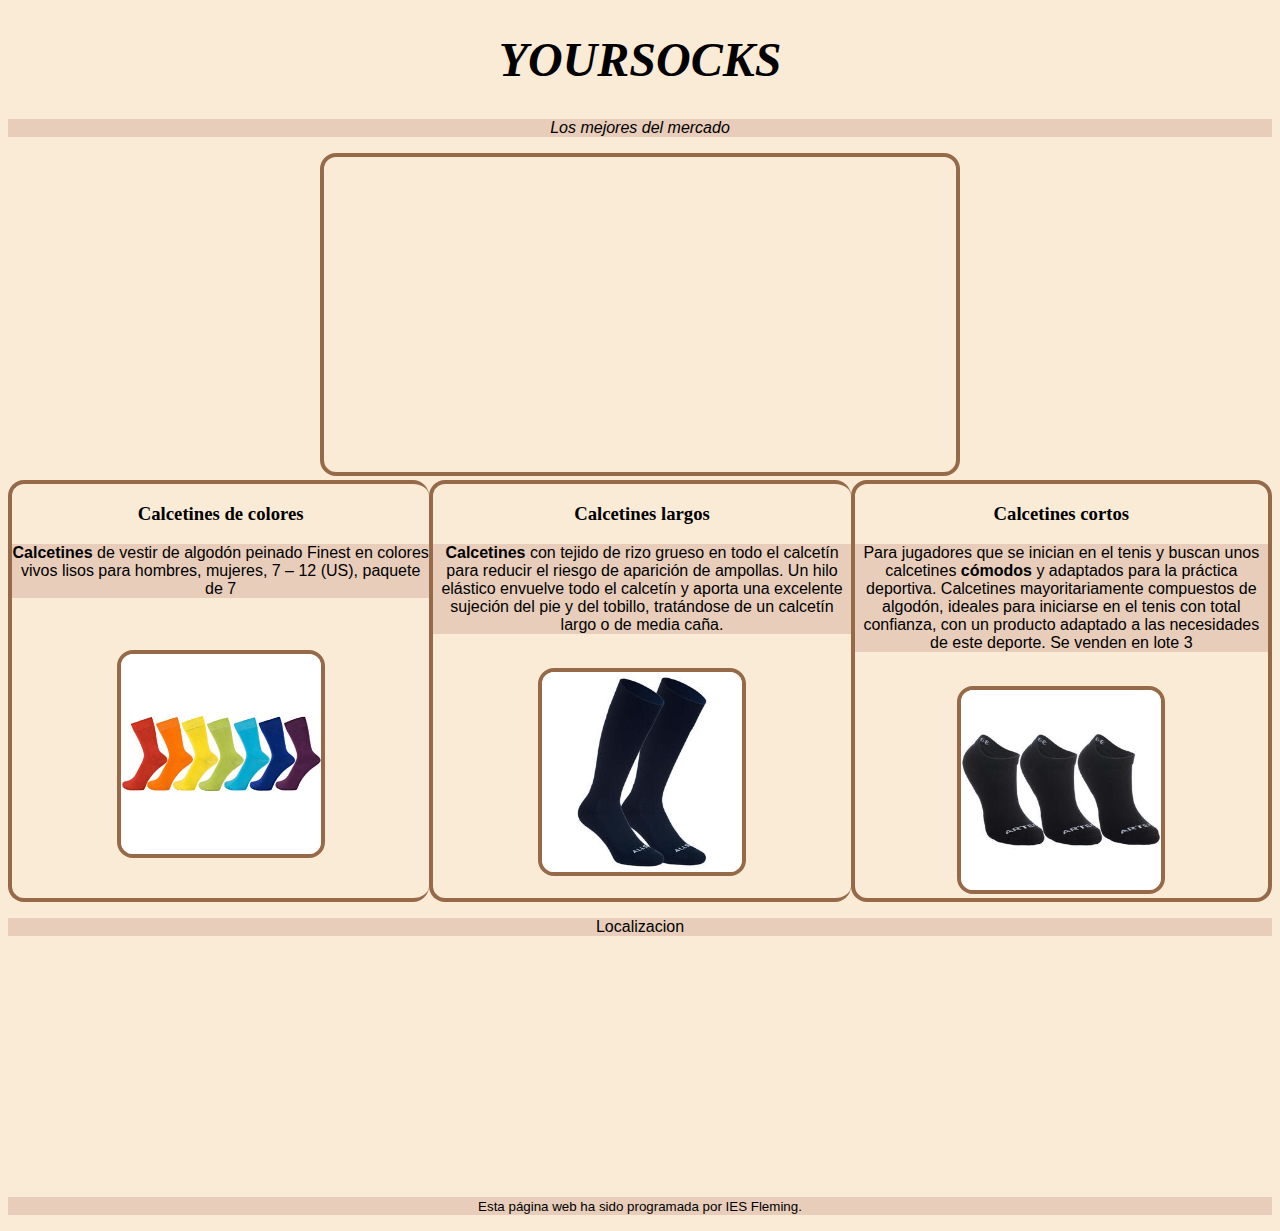
<file: index.html>
<!DOCTYPE html>
<html lang="es">

<head>
    <title>Calcetinesdeseda</title>
    <meta char="utf-8" />
    <meta name="author" content="Adrian Dumitru" />
    <meta name="description" content="calcetines,seda,natural" />
    <meta name="keywords" content="ropa,pies">
    <link rel="stylesheet" href="estilos.css"> 
</head>




<body>
    <header>
        <h1>YOURSOCKS</h1>
    </header>
        <p><em>Los mejores del mercado</em></p>
        <iframe width="560" height="315" src="https://www.youtube.com/embed/ucn2AmRxm48" title="YouTube video player" frameborder="0" allow="accelerometer; autoplay; clipboard-write; encrypted-media; gyroscope; picture-in-picture" allowfullscreen></iframe>
    <section>

        <article>
            <h3>Calcetines de colores</h3>
            <p><strong>Calcetines</strong> de vestir de algodón peinado Finest en colores vivos lisos para hombres, mujeres, 7 – 12 (US), paquete de 7
             </p>
                <br>
              <br>
                <a href="./Calcetinesdecalidad.html"><img src="./81xB+tsUVSL._AC_UX385_.jpg" width="200"> </a>
       
            </article>

        <article>
            <h3>Calcetines largos</h3>
            <p><strong>Calcetines</strong> con tejido de rizo grueso en todo el calcetín para reducir el riesgo de
                aparición de ampollas.
                Un hilo elástico envuelve todo el calcetín y aporta una excelente sujeción del pie y del tobillo,
                tratándose de un calcetín largo o de media caña.</p>
                <br>
               <a href="./CalcetinesLargos.html"> <img src="./calcetines-largos-voleibol-allsix-vsk500-azul-marino.jpg" width="200"></a>
        </article>

        <article>
            <h3><strong>Calcetines cortos</strong></h3>
            <p>Para jugadores que se inician en el tenis y buscan unos calcetines <b>cómodos</b> y adaptados para la
                práctica deportiva.

                Calcetines mayoritariamente compuestos de algodón, ideales para iniciarse en el tenis con total
                confianza, con un producto adaptado a las necesidades de este deporte. Se venden en lote 3</p>
            <br>
                <a href="./Calcetinescortos.html">  <img src="./calcetines-deportivos-cortos-tenis-artengo-rs-100-negro-lote-de-3-pares.jpg" width="200"> </a>
        </article>
    </section>
    <aside>

    </aside>
    <p>Localizacion</p>
    <iframe src="https://www.google.com/maps/embed?pb=!1m18!1m12!1m3!1d23244.04147317293!2d-2.956525060449209!3d43.26179120000001!2m3!1f0!2f0!3f0!3m2!1i1024!2i768!4f13.1!3m3!1m2!1s0xd4e50286a23430b%3A0xce581a792914d4b6!2sPanis!5e0!3m2!1ses!2ses!4v1636712695247!5m2!1ses!2ses" width="300" height="225" style="border:0;" allowfullscreen="" loading="lazy"></iframe>

    <footer>
        <p> <small>Esta página web ha sido programada por IES Fleming.</small></p>
    </footer>


</body>

</html>
</file>
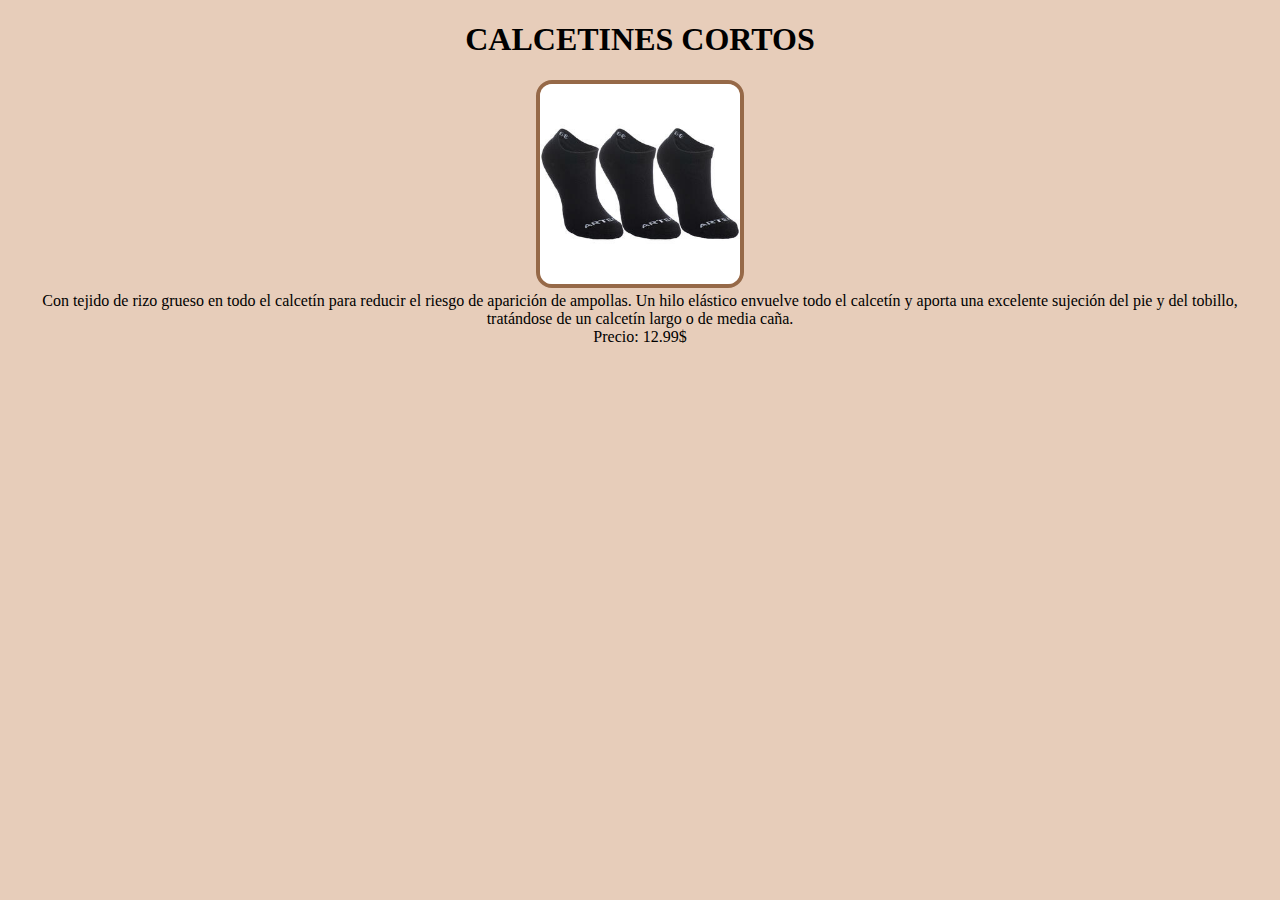
<file: Calcetinescortos.html>
<!DOCTYPE html>
<html lang="es">

<head>
   <title>CALCETINES LARGOS</title> 
   <meta char="utf-8" />
   <meta name="author" content="Adrian Dumitru" />
   <meta name="description" content="calcetines,colores" />
   <meta name="keywords" content="ropa,pies">
   <link rel="stylesheet"     href="estilocortos.css">





</head>
<body>
   <header>
       <h1>CALCETINES CORTOS</h1>
    </header> 
   <section>
    <article>
    <img src="./calcetines-deportivos-cortos-tenis-artengo-rs-100-negro-lote-de-3-pares.jpg" width="200">

    </article>
    Con tejido de rizo grueso en todo el calcetín para reducir el riesgo de
                aparición de ampollas.
                Un hilo elástico envuelve todo el calcetín y aporta una excelente sujeción del pie y del tobillo,
                tratándose de un calcetín largo o de media caña.
    <article>
        Precio: 12.99$

    </article>
</section>
</body>
</file>
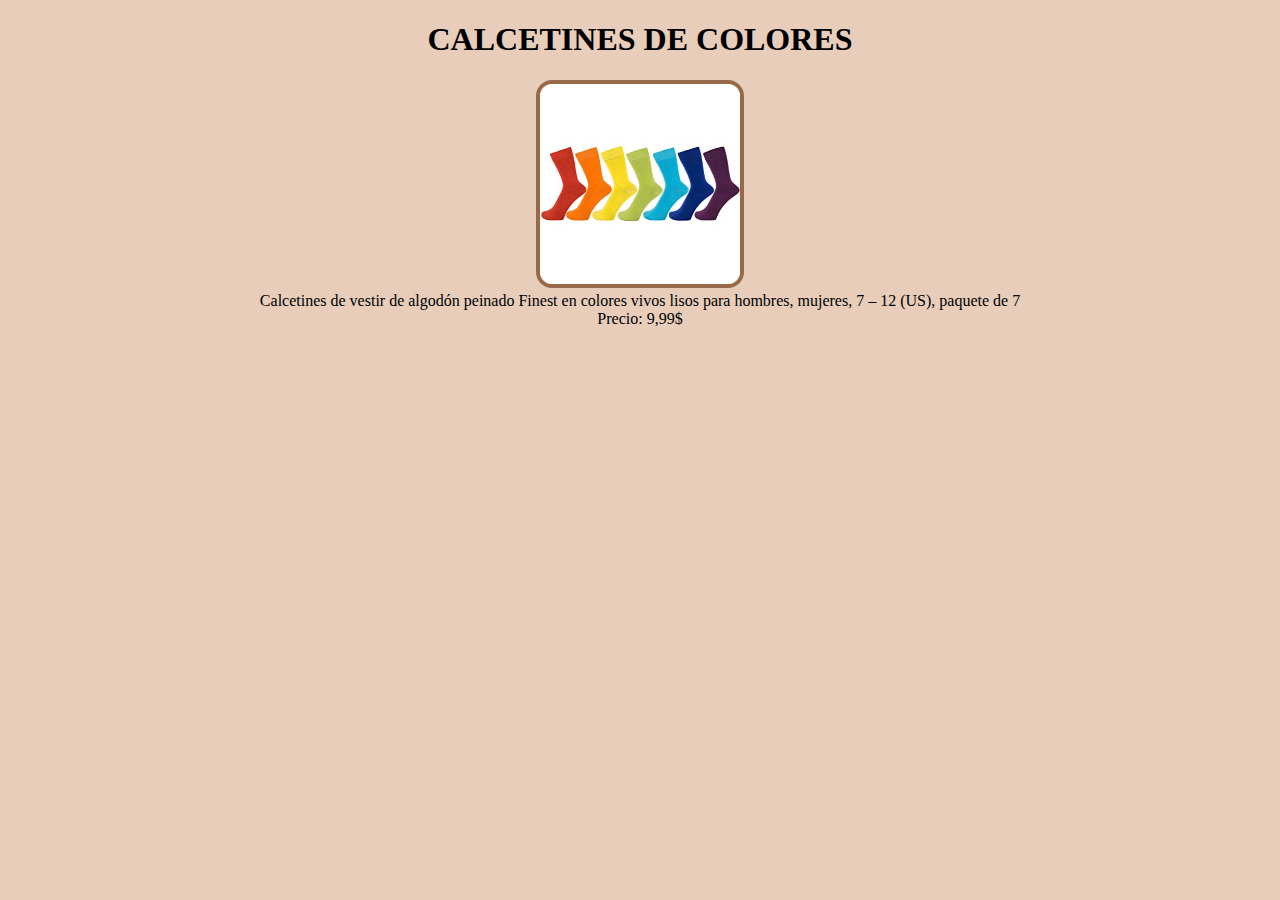
<file: Calcetinesdecalidad.html>
<!DOCTYPE html>
<html lang="es">

<head>
   <title>CALCETINES DE COLORES</title> 
   <meta char="utf-8" />
   <meta name="author" content="Adrian Dumitru" />
   <meta name="description" content="calcetines,colores" />
   <meta name="keywords" content="ropa,pies">
   <link rel="stylesheet"     href="estilocolores.css">





</head>
<body>
   <header>
       <h1>CALCETINES DE COLORES</h1>
    </header> 
   <section>
    <article>
    <img src="./81xB+tsUVSL._AC_UX385_.jpg" width="200">

    </article>
    Calcetines de vestir de algodón peinado Finest en colores vivos lisos para hombres, mujeres, 7 – 12 (US), paquete de 7
    <article>
        Precio: 9,99$

    </article>
</section>
</body>
</file>
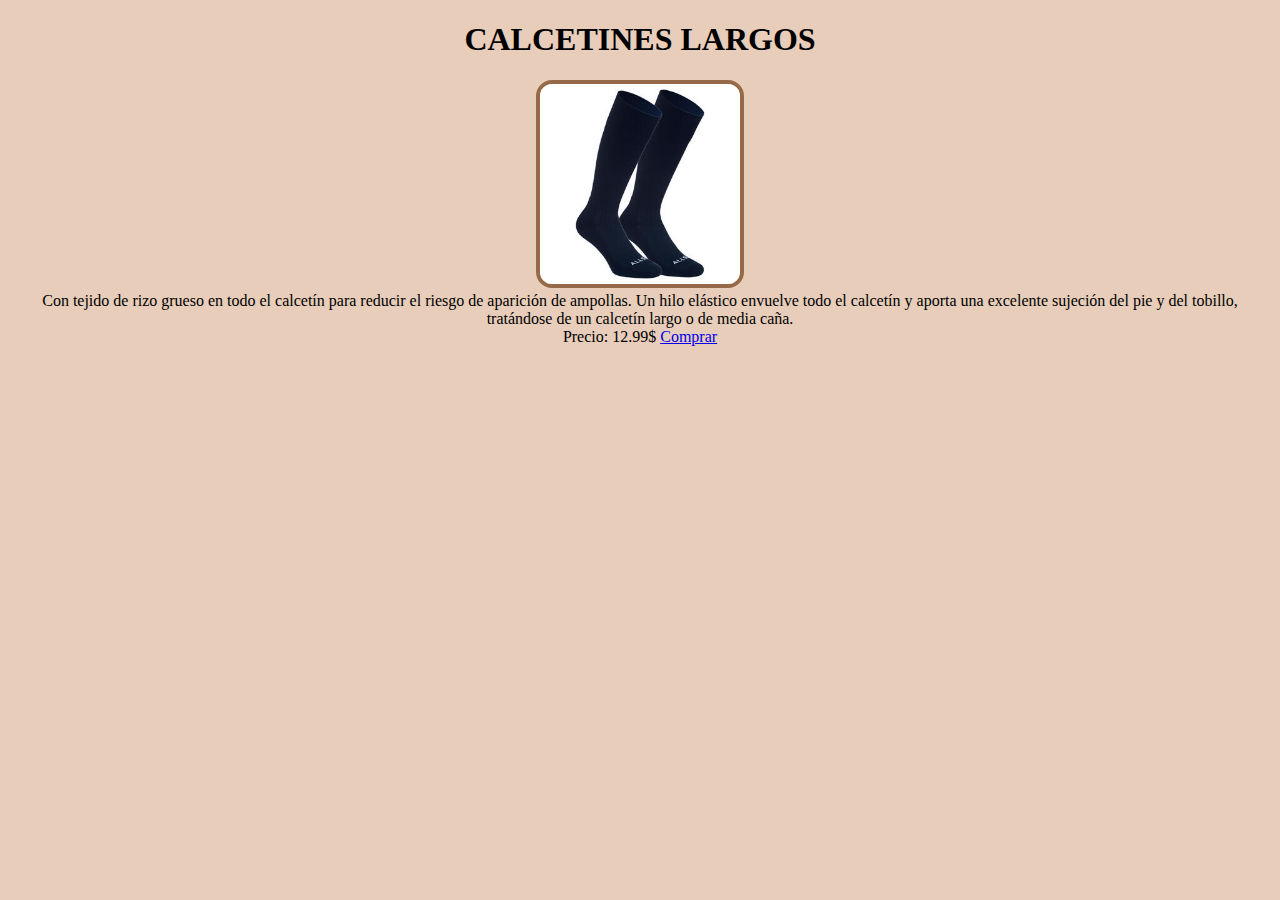
<file: CalcetinesLargos.html>
<!DOCTYPE html>
<html lang="es">

<head>
   <title>CALCETINES LARGOS</title> 
   <meta char="utf-8" />
   <meta name="author" content="Adrian Dumitru" />
   <meta name="description" content="calcetines,colores" />
   <meta name="keywords" content="ropa,pies">
   <link rel="stylesheet"     href="estilolargos.css">





</head>
<body>
   <header>
       <h1>CALCETINES LARGOS</h1>
    </header> 
   <section>
    <article>
    <img src="./calcetines-largos-voleibol-allsix-vsk500-azul-marino.jpg" width="200">

    </article>
    Con tejido de rizo grueso en todo el calcetín para reducir el riesgo de
                aparición de ampollas.
                Un hilo elástico envuelve todo el calcetín y aporta una excelente sujeción del pie y del tobillo,
                tratándose de un calcetín largo o de media caña.
    <article>
        Precio: 12.99$
        <a href="./carritolargos-1.html"  Comprar>Comprar</a>

    </article>
</section>
</body>
</file>
<file: estilos.css>
body{
    text-align: center;
}
img,iframe{
    border: 0.3em solid rgb(150, 105, 72);
    border-radius: 1em;
}
p{
    background-color: rgb(231, 205, 186);
    font-family: Arial;
}
body{
    background-color: antiquewhite;
}
header{
    font-style: oblique;
    font-size: x-large;
    text-align: center;
}
article{
    border-bottom:0.3em solid rgb(150, 105, 72);
    border-top:0.3em solid rgb(150, 105, 72);
    border-left:0.3em solid rgb(150, 105, 72);
    border-radius: 1em;
    
    text-align: center;
}
article:nth-child(3){
    border-right:0.3em solid rgb(150, 105, 72);
    border-radius: 1em;
}

iframe{
    width: 50%;
}
section{
    
    display: grid;
    grid-template-columns: repeat(3,1fr);
}
</file>
<file: estilocortos.css>
body{
    text-align: center;
    background-color: rgb(231, 205, 186);
}
img,iframe{
    border: 0.3em solid rgb(150, 105, 72);
    border-radius: 1em;
}
</file>
<file: estilocolores.css>
body{
    text-align: center;
    background-color: rgb(231, 205, 186);
}
img,iframe{
    border: 0.3em solid rgb(150, 105, 72);
    border-radius: 1em;
}
</file>
<file: estilolargos.css>
body{
    text-align: center;
    background-color: rgb(231, 205, 186);
}
img,iframe{
    border: 0.3em solid rgb(150, 105, 72);
    border-radius: 1em;
}
</file>
